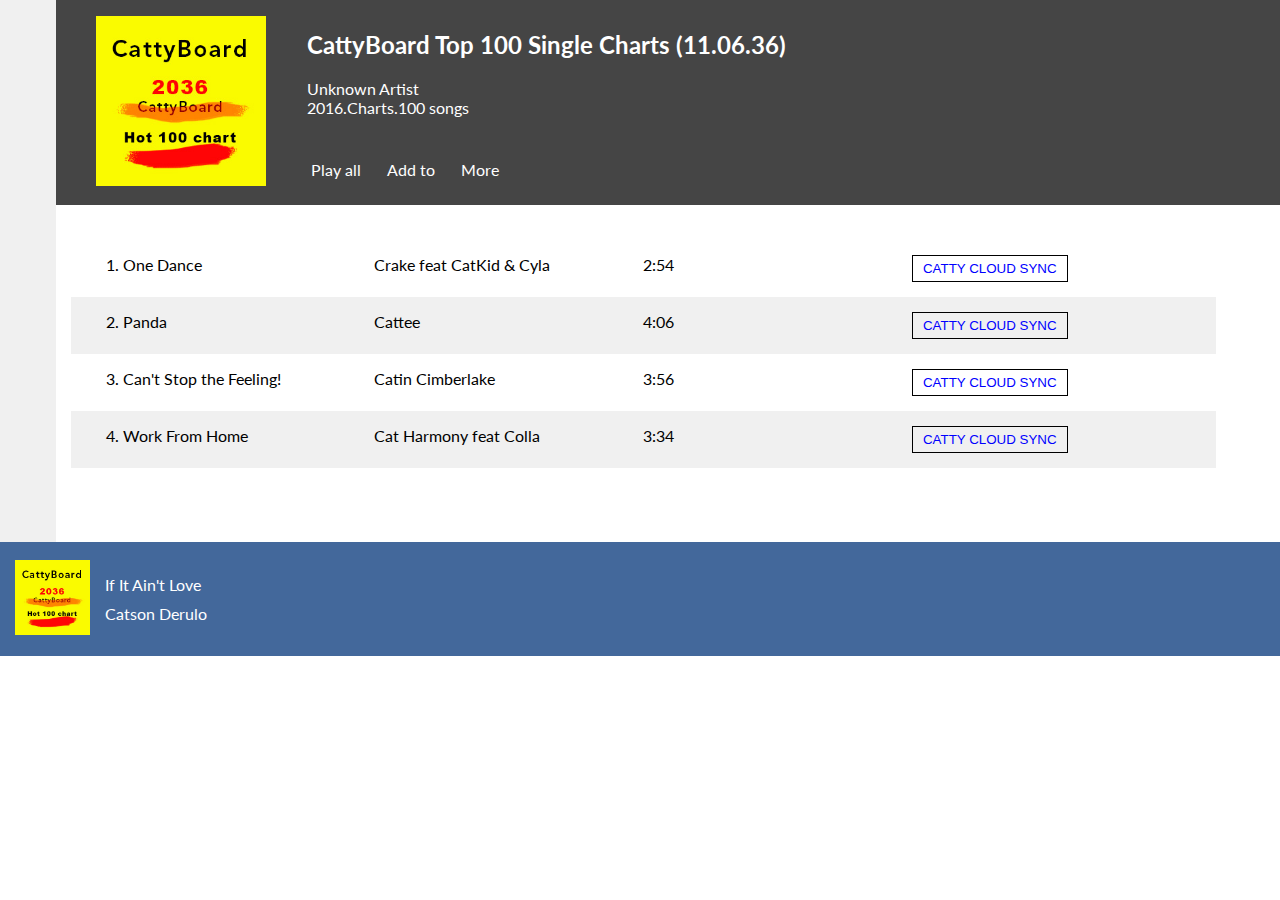
<file: Week-1/index.html>
<!DOCTYPE html>
<html lang="en">
  <head>
    <meta charset="UTF-8" />
    <meta http-equiv="X-UA-Compatible" content="IE=edge" />
    <meta name="viewport" content="width=device-width, initial-scale=1.0" />
    <title>Excercise 1.2</title>

    <link rel="preconnect" href="https://fonts.googleapis.com" />
    <link rel="preconnect" href="https://fonts.gstatic.com" crossorigin />
    <link
      href="https://fonts.googleapis.com/css2?family=Lato&display=swap"
      rel="stylesheet"
    />
    <link
      rel="stylesheet"
      href="https://maxst.icons8.com/vue-static/landings/line-awesome/line-awesome/1.3.0/css/line-awesome.min.css"
    />

    <link rel="stylesheet" href="style.css" />
  </head>
  <body>
    <div style="display: flex; width: 100vw">
      <nav>
        <div>
          <i class="las la-bars"></i>
          <i class="las la-home"></i>
          <i class="las la-search"></i>
          <i class="las la-volume-up"></i>
          <i class="las la-user"></i>
          <i class="lab la-spotify"></i>
          <i class="las la-cog"></i>
          <i class="lab la-soundcloud"></i>
        </div>
      </nav>
      <div class="main-page">
        <header>
          <section>
            <figure>
              <img src="cattyboard.jpg" alt="" />
            </figure>
            <div class="header-div">
              <div class="header-title">
                <h2>CattyBoard Top 100 Single Charts (11.06.36)</h2>
                <p>Unknown Artist</p>
                <p>2016.Charts.100 songs</p>
              </div>
              <div class="header-icons">
                <i class="las la-play"></i>
                <p>Play all</p>
                <i class="las la-plus"></i>
                <p>Add to</p>
                <i class="las la-ellipsis-h"></i>
                <p>More</p>
              </div>
            </div>
          </section>
        </header>

        <main>
          <section>
            <article>
              <div class="row">
                <div class="col">1. One Dance</div>
                <div class="col">Crake feat CatKid & Cyla</div>
                <div class="col">2:54</div>
                <div class="col"><button>CATTY CLOUD SYNC</button></div>
              </div>
            </article>
            <article style="background-color: #f0f0f0">
              <div class="row">
                <div class="col">2. Panda</div>
                <div class="col">Cattee</div>
                <div class="col">4:06</div>
                <div class="col"><button>CATTY CLOUD SYNC</button></div>
              </div>
            </article>
            <article>
              <div class="row">
                <div class="col">3. Can't Stop the Feeling!</div>
                <div class="col">Catin Cimberlake</div>
                <div class="col">3:56</div>
                <div class="col"><button>CATTY CLOUD SYNC</button></div>
              </div>
            </article>
            <article style="background-color: #f0f0f0">
              <div class="row">
                <div class="col">4. Work From Home</div>
                <div class="col">Cat Harmony feat Colla</div>
                <div class="col">3:34</div>
                <div class="col"><button>CATTY CLOUD SYNC</button></div>
              </div>
            </article>
          </section>
        </main>
      </div>
    </div>
    <footer>
      <section class="footer-title">
        <figure>
          <img src="cattyboard.jpg" alt="" width="75" />
        </figure>
        <div>
          <p>If It Ain't Love</p>
          <p>Catson Derulo</p>
        </div>
      </section>

      <section class="footer-icons">
        <i class="las la-step-backward"></i>
        <i class="las la-step-forward"></i>
        <i class="las la-undo-alt"></i>
        <i class="las la-random"></i>
      </section>
    </footer>
  </body>
</html>
</file>
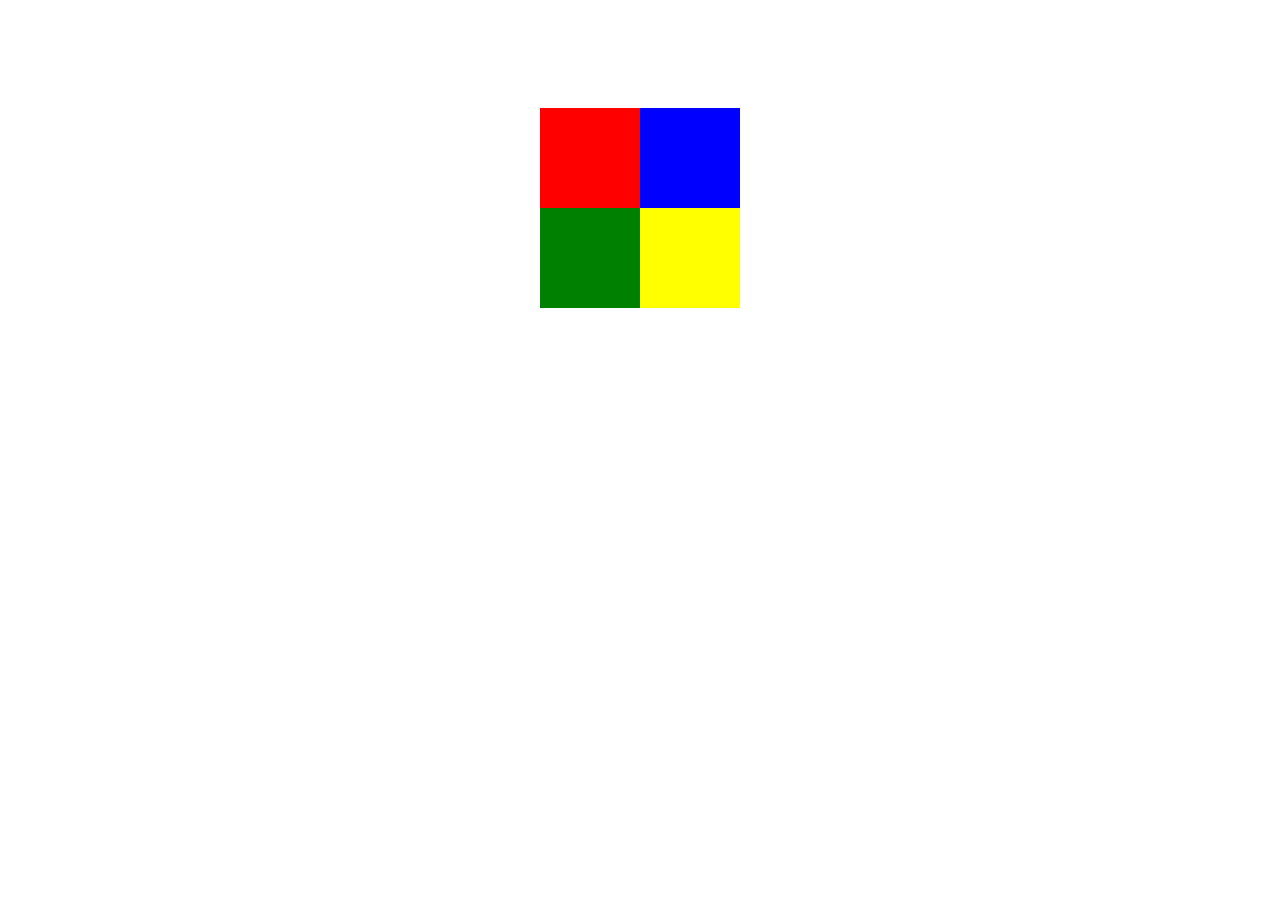
<file: Week-2/Assignment2.2/index.html>
<!DOCTYPE html>
<html lang="en">
  <head>
    <meta charset="UTF-8" />
    <meta http-equiv="X-UA-Compatible" content="IE=edge" />
    <meta name="viewport" content="width=device-width, initial-scale=1.0" />
    <title>Coloured Squares</title>
    <link rel="stylesheet" href="index.css" />
  </head>
  <body>
    <main>
      <h1>Hello there!</h1>
      <article class="topleft"></article>
      <article class="topright"></article>
      <article class="bottomleft"></article>
      <article class="bottomright"></article>
    </main>
  </body>
</html>
</file>
<file: Week-1/style.css>
body {
  font-family: "Lato", sans-serif;
  margin: 0;
  overflow-x: hidden;
}

nav {
  background-color: #f0f0f0;
  padding: 15px;
  flex: 0 0 auto;
  width: 2vw;
}

nav div {
  display: flex;
  flex-direction: column;
}

nav i {
  padding: 32px 5px;
}

.main-page {
  flex: 0 0 auto;
  width: 98vw;
}

header {
  position: relative;
  background-color: #454545;
  top: 0;
}

header section {
  /* margin-left: 25px; */
  display: flex;
}

header section figure img {
  width: 170px;
}

.header-div {
  color: #fff;
  display: flex;
  flex-direction: column;
  justify-content: space-between;
  padding: 10px 1px;
}

.header-title p {
  margin: 0.5px auto;
}

.header-icons {
  display: flex;
  align-items: center;
}

.header-icons p {
  margin-left: 4px;
  margin-right: 22px;
}

main section {
  padding: 35px 15px;
}

main section article {
  padding: 15px 35px;
  width: 84vw;
}

main section article .row {
  display: flex;
  flex-direction: row;
  justify-content: space-between;
}

main section article .col {
  flex-basis: 25%;
}

button {
  background: transparent;
  border: 1px solid black;
  padding: 5px 10px;
  color: blue;
}

footer {
  position: relative;
  bottom: 0;
  width: 100vw;
  background-color: #43689b;
  padding: 2px 0px;
  z-index: 5;
  display: flex;
  flex-direction: row;
}

footer section {
  flex-basis: 50%;
}

.footer-title {
  color: #fff;
  display: flex;
  align-items: center;
  flex-direction: row;
}
.footer-title figure {
  margin-right: 15px;
  margin-left: 15px;
}

.footer-title div > p {
  margin: 10px auto;
}

.footer-icons {
  color: #fff;
  display: flex;
  justify-content: space-around;
  align-items: center;
}
</file>
<file: Week-2/Assignment2.2/index.css>
main {
  position: relative;
  height: 200px;
  width: 200px;
  margin: auto;
  top: 100px;
  /* background-color: blue; */
}

h1 {
  position: absolute;
  width: 200px;
  font-size: 35px;
  text-align: center;
  top: 25%;
}

main article {
  width: 100px;
  height: 100px;
  position: absolute;
}

.topleft {
  background: red;
  display: inline-block;
  top: 0px;
  left: 0px;
}

.topright {
  background: blue;
  width: 100px;
  height: 100px;
  display: inline-block;
  position: absolute;
  top: 0px;
  left: 100px;
}

.bottomleft {
  background-color: green;
  width: 100px;
  height: 100px;
  display: inline-block;
  position: absolute;
  top: 100px;
  left: 0px;
}

.bottomright {
  background-color: yellow;
  width: 100px;
  height: 100px;
  display: inline-block;
  position: absolute;
  top: 100px;
  left: 100px;
}

main:hover .topleft {
  transform: rotate(90deg);
  transform-origin: top left;
  transition-duration: 1s;
}

main:hover .topright {
  transform: rotate(-90deg);
  transform-origin: top right;
  transition-duration: 1s;
}

main:hover .bottomleft {
  transform: rotate(-90deg);
  transform-origin: bottom left;
  transition-duration: 1s;
}

main:hover .bottomright {
  transform: rotate(90deg);
  transform-origin: bottom right;
  transition-duration: 1s;
}

main .topleft {
  transform: rotate(0deg);
  transform-origin: bottom right;
  transition-duration: 1s;
}

main .topright {
  transform: rotate(0deg);
  transform-origin: bottom left;
  transition-duration: 1s;
}

main .bottomleft {
  transform: rotate(0deg);
  transform-origin: top right;
  transition-duration: 1s;
}

main .bottomright {
  transform: rotate(0deg);
  transform-origin: top left;
  transition-duration: 1s;
}
</file>
